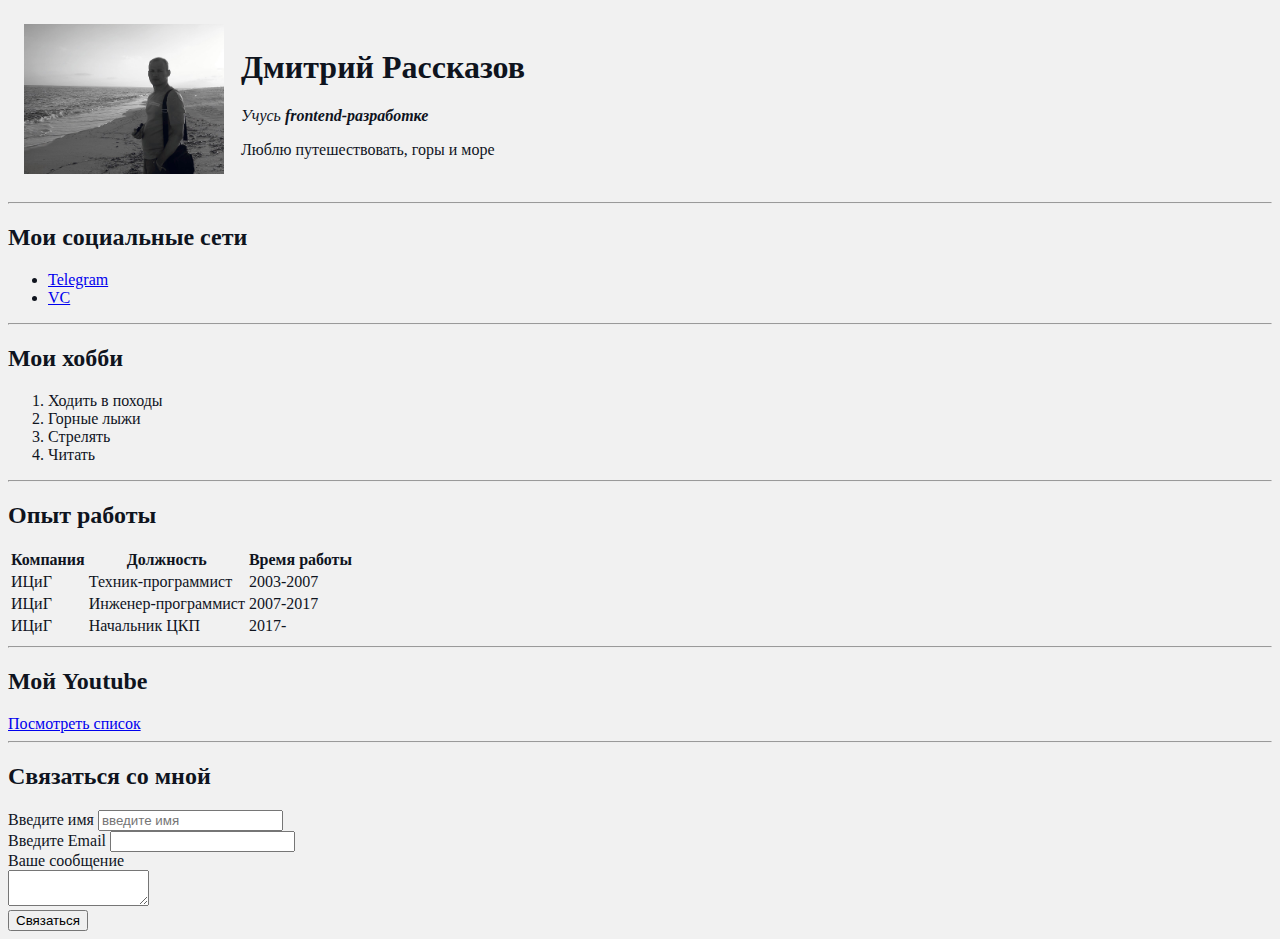
<file: index.html>
<!DOCTYPE html>
<html lang="en">
  <head>
    <meta charset="UTF-8" />
    <meta http-equiv="X-UA-Compatible" content="IE=edge" />
    <meta name="viewport" content="width=device-width, initial-scale=1.0" />
    <title>Dmitriy's CV</title>
    <link rel="stylesheet" href="CSS/style.css">
  </head>
  <body>
    <table cellspacing="15">
      <tr>
        <td>
          <img src="images/avatar.jpg" alt="my photo" width="200" />
        </td>
        <td>
          <h1>Дмитрий Рассказов</h1>
          <p>
            <em>Учусь <strong>frontend-разработке</strong></em>
          </p>
          <p>Люблю путешествовать, горы и море</p>
        </td>
      </tr>
    </table>

    <hr />
    <h2>Мои социальные сети</h2>
    <ul>
      <li><a href="https://example.com/" target="_blank"> Telegram</a></li>
      <li><a href="https://example.com/" target="_blank"> VC </a></li>
    </ul>
    <hr />
    <h2>Мои хобби</h2>
    <ol>
      <li>Ходить в походы</li>
      <li>Горные лыжи</li>
      <li>Стрелять</li>
      <li>Читать</li>
    </ol>
    <hr />
    <h2>Опыт работы</h2>
    <table>
      <thead>
        <tr>
          <th>Компания</th>
          <th>Должность</th>
          <th>Время работы</th>
        </tr>
      </thead>
      <tbody>
        <tr>
          <td>ИЦиГ</td>
          <td>Техник-программист</td>
          <td>2003-2007</td>
        </tr>
        <tr>
          <td>ИЦиГ</td>
          <td>Инженер-программист</td>
          <td>2007-2017</td>
        </tr>
        <tr>
          <td>ИЦиГ</td>
          <td>Начальник ЦКП</td>
          <td>2017-</td>
        </tr>
      </tbody>
    </table>
    <hr />
    <h2>Мой Youtube</h2>
    <a href="youtube.html">Посмотреть список</a>
    <hr />
    <h2>Связаться со мной</h2>
    <form action="/">
      <label for="name">Введите имя</label>
      <input type="text" id="name" placeholder="введите имя" />
      <br />
      <label for="email">Введите Email</label>
      <input type="email" name="" id="email" />
      <br />
      <label for="text">Ваше сообщение</label>
      <br />
      <textarea name="" id="text" cols="15" rows="2"></textarea>
      <br />
      <input type="submit" value="Связаться" />
    </form>
  </body>
</html>
</file>
<file: CSS/style.css>
body {
  background-color:  #f1f1f1;
  color: #0f141e;
  font-size: 16px;
}
</file>
